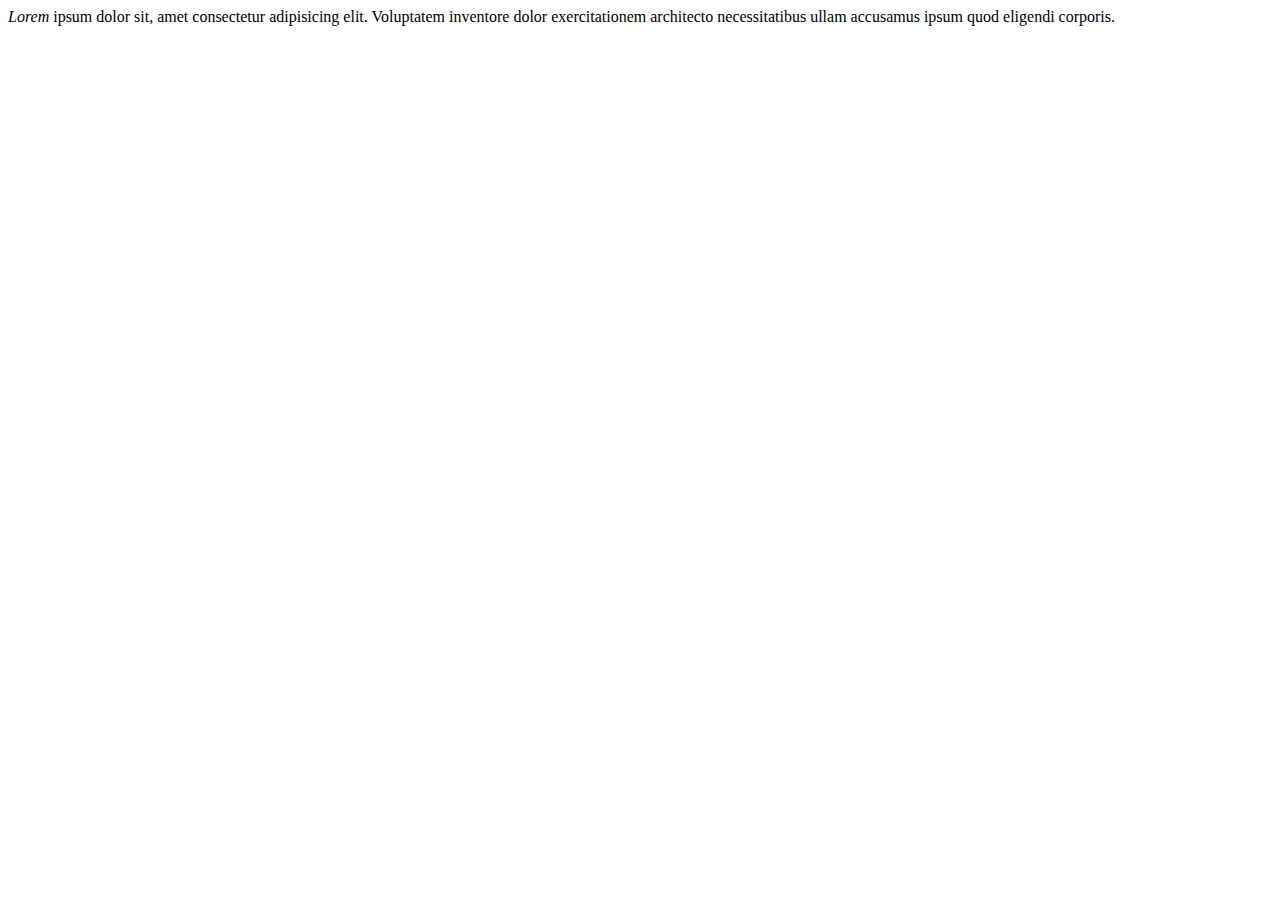
<file: class_1/index.html>
<!DOCTYPE HTML>
<html>
<head>
    <title>
        Welcome|Animal.co
    </title>
    <link rel="icon" href="./images/Favicon.jpg"/>
    <meta name="Title" content="your best store for animals"/> 
    <meta name="description" content="a site for getting animals"/>
    <meta name="author" content="animals for sale"/>

</head>
<body>
    

    <div class="new">
        <em>Lorem</em> ipsum dolor sit, amet consectetur adipisicing elit. Voluptatem inventore dolor exercitationem architecto necessitatibus ullam accusamus ipsum quod eligendi corporis.
    </div>
</body>



</html>
</file>
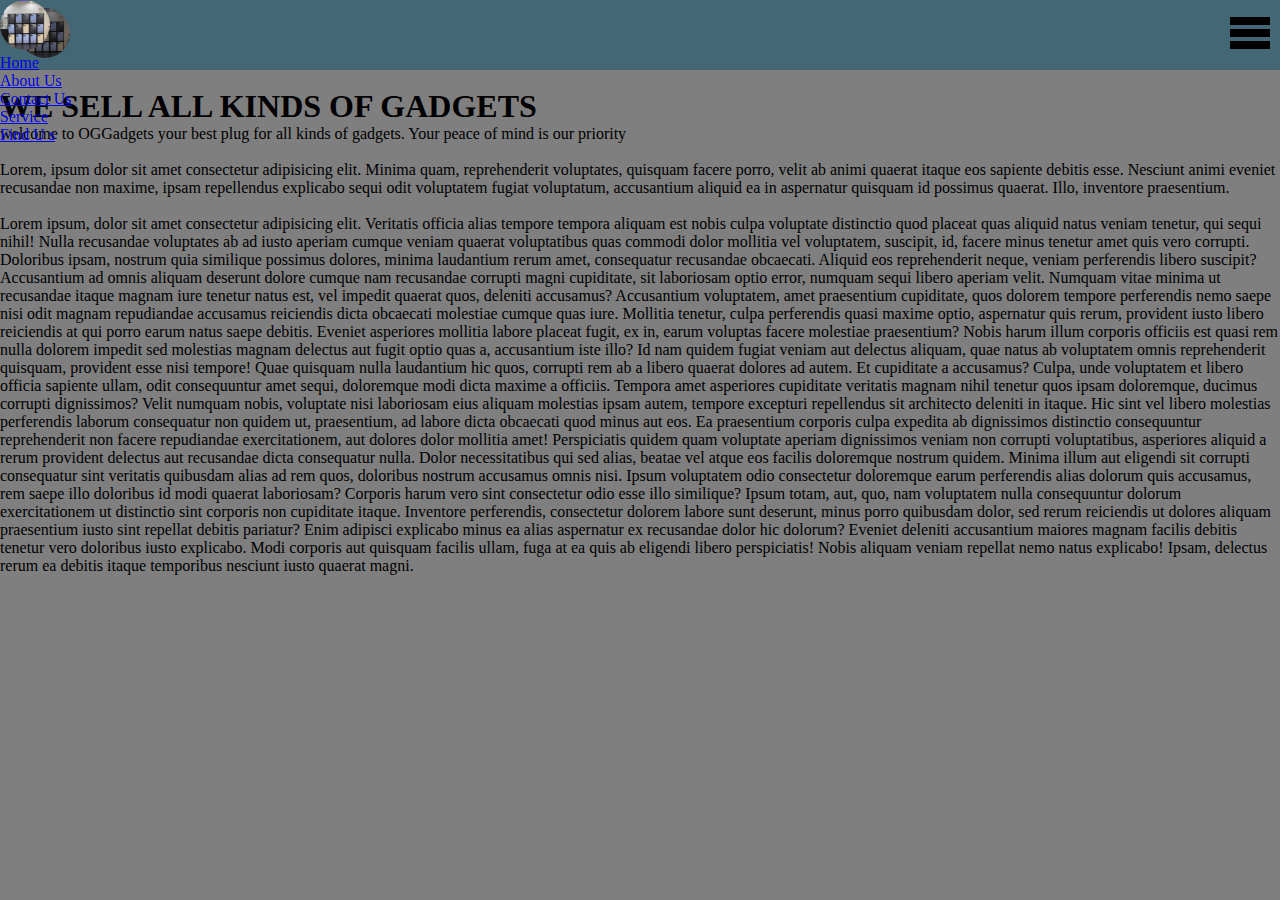
<file: class_10/index.html>
<!DOCTYPE html>
<html lang="en">
<head>
    <meta charset="UTF-8">
    <meta http-equiv="X-UA-Compatible" content="IE=edge">
    <meta name="viewport" content="width=, initial-scale=1.0">
    <title>Document</title>
    <link rel="stylesheet" href="main.css"/>
</head>
<body>
    <div class="nav-container">
        <div class="pic">
            <img src="iphone.jpg" height="50" width="50"/>
        </div>
            <div>
                <svg viewbox="0 0 100 80" width="40" height="40>">

                    <rect width="100" height="20"></rect>
                    <rect y="30" width="100" height="20"></rect>
                    <rect y="60" width="100" height="20"></rect>
                </svg>
            </div>
            
    </div><br>
    
    <div class="menu-cont">
        <div clsass="nav-cont">
            <nav>
                <img src="iphone.jpg" height="50" width="50"/>
            </nav>
            <ul>
                <li> <a href="#">Home</a> </li>
                <li> <a href="google.com">About Us</a> </li>
                <li> <a href="#">Contact Us</a> </li>
                <li> <a href="#">Service</a> </li>
                <li><a href="#">Find U s</a></li>


            </ul>
        </div>
    </div>

    <div class="para" >
        <h1>WE SELL ALL KINDS OF GADGETS</h1>
        <p>welcome to OGGadgets your best plug for all kinds of gadgets. Your peace of mind is our priority</p><br>
        <p>Lorem, ipsum dolor sit amet consectetur adipisicing elit. Minima quam, reprehenderit voluptates, quisquam facere porro, velit ab animi quaerat itaque eos sapiente debitis esse. Nesciunt animi eveniet recusandae non maxime, ipsam repellendus explicabo sequi odit voluptatem fugiat voluptatum, accusantium aliquid ea in aspernatur quisquam id possimus quaerat. Illo, inventore praesentium.</p><br>

        <p>Lorem ipsum, dolor sit amet consectetur adipisicing elit. Veritatis officia alias tempore tempora aliquam est nobis culpa voluptate distinctio quod placeat quas aliquid natus veniam tenetur, qui sequi nihil! Nulla recusandae voluptates ab ad iusto aperiam cumque veniam quaerat voluptatibus quas commodi dolor mollitia vel voluptatem, suscipit, id, facere minus tenetur amet quis vero corrupti. Doloribus ipsam, nostrum quia similique possimus dolores, minima laudantium rerum amet, consequatur recusandae obcaecati. Aliquid eos reprehenderit neque, veniam perferendis libero suscipit? Accusantium ad omnis aliquam deserunt dolore cumque nam recusandae corrupti magni cupiditate, sit laboriosam optio error, numquam sequi libero aperiam velit. Numquam vitae minima ut recusandae itaque magnam iure tenetur natus est, vel impedit quaerat quos, deleniti accusamus? Accusantium voluptatem, amet praesentium cupiditate, quos dolorem tempore perferendis nemo saepe nisi odit magnam repudiandae accusamus reiciendis dicta obcaecati molestiae cumque quas iure. Mollitia tenetur, culpa perferendis quasi maxime optio, aspernatur quis rerum, provident iusto libero reiciendis at qui porro earum natus saepe debitis. Eveniet asperiores mollitia labore placeat fugit, ex in, earum voluptas facere molestiae praesentium? Nobis harum illum corporis officiis est quasi rem nulla dolorem impedit sed molestias magnam delectus aut fugit optio quas a, accusantium iste illo? Id nam quidem fugiat veniam aut delectus aliquam, quae natus ab voluptatem omnis reprehenderit quisquam, provident esse nisi tempore! Quae quisquam nulla laudantium hic quos, corrupti rem ab a libero quaerat dolores ad autem. Et cupiditate a accusamus? Culpa, unde voluptatem et libero officia sapiente ullam, odit consequuntur amet sequi, doloremque modi dicta maxime a officiis. Tempora amet asperiores cupiditate veritatis magnam nihil tenetur quos ipsam doloremque, ducimus corrupti dignissimos? Velit numquam nobis, voluptate nisi laboriosam eius aliquam molestias ipsam autem, tempore excepturi repellendus sit architecto deleniti in itaque. Hic sint vel libero molestias perferendis laborum consequatur non quidem ut, praesentium, ad labore dicta obcaecati quod minus aut eos. Ea praesentium corporis culpa expedita ab dignissimos distinctio consequuntur reprehenderit non facere repudiandae exercitationem, aut dolores dolor mollitia amet! Perspiciatis quidem quam voluptate aperiam dignissimos veniam non corrupti voluptatibus, asperiores aliquid a rerum provident delectus aut recusandae dicta consequatur nulla. Dolor necessitatibus qui sed alias, beatae vel atque eos facilis doloremque nostrum quidem. Minima illum aut eligendi sit corrupti consequatur sint veritatis quibusdam alias ad rem quos, doloribus nostrum accusamus omnis nisi. Ipsum voluptatem odio consectetur doloremque earum perferendis alias dolorum quis accusamus, rem saepe illo doloribus id modi quaerat laboriosam? Corporis harum vero sint consectetur odio esse illo similique? Ipsum totam, aut, quo, nam voluptatem nulla consequuntur dolorum exercitationem ut distinctio sint corporis non cupiditate itaque. Inventore perferendis, consectetur dolorem labore sunt deserunt, minus porro quibusdam dolor, sed rerum reiciendis ut dolores aliquam praesentium iusto sint repellat debitis pariatur? Enim adipisci explicabo minus ea alias aspernatur ex recusandae dolor hic dolorum? Eveniet deleniti accusantium maiores magnam facilis debitis tenetur vero doloribus iusto explicabo. Modi corporis aut quisquam facilis ullam, fuga at ea quis ab eligendi libero perspiciatis! Nobis aliquam veniam repellat nemo natus explicabo! Ipsam, delectus rerum ea debitis itaque temporibus nesciunt iusto quaerat magni.</p>

    </div>
</body>
</html>
</file>
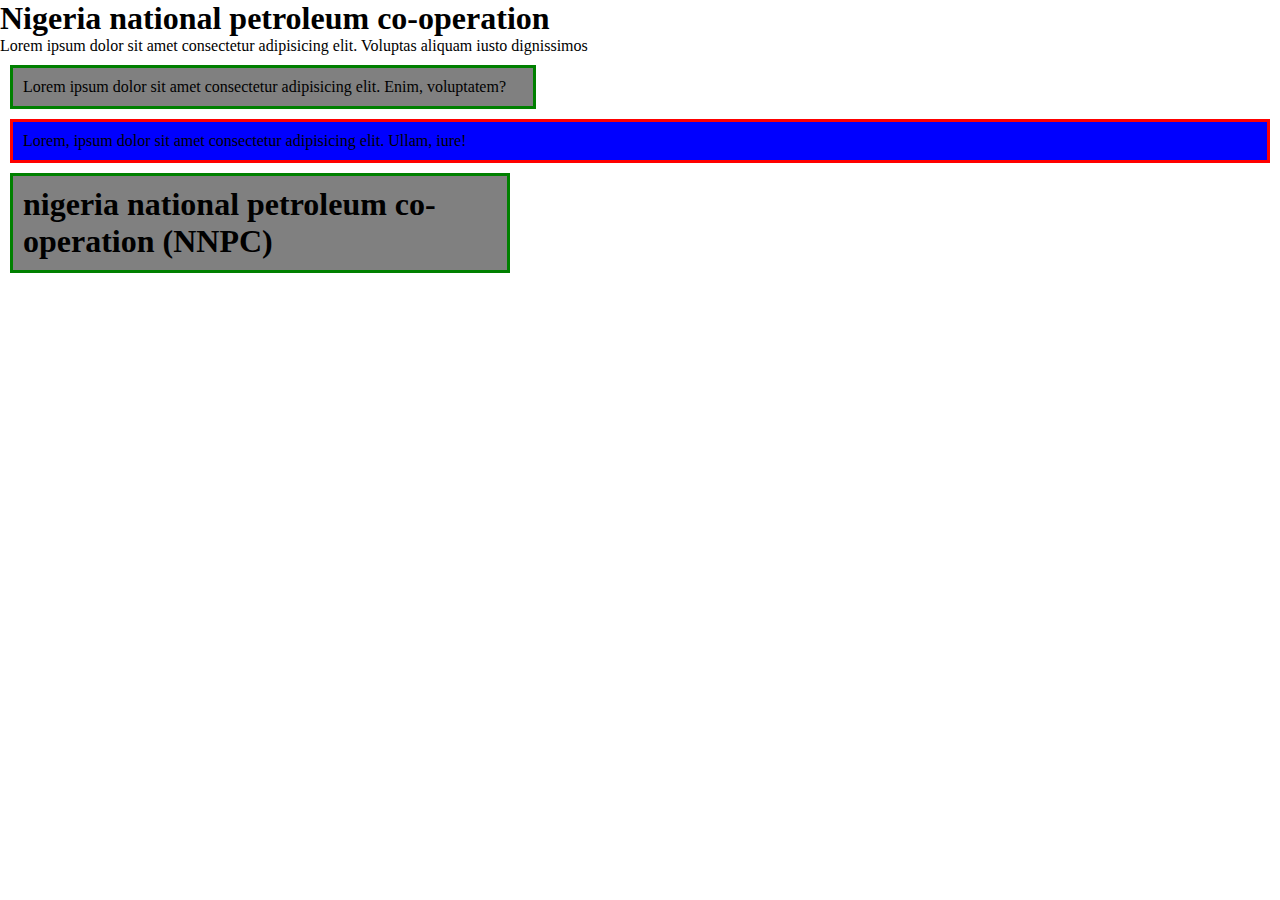
<file: class_7/index.html>
<!DOCTYPE html>
<html lang="en">
<head>
    <meta charset="UTF-8">
    <meta http-equiv="X-UA-Compatible" content="IE=edge">
    <meta name="viewport" content="width=, initial-scale=1.0">
    <title>Document</title>
    <link rel="stylesheet" href="main.css">
</head>
<body>
    <div>
        <h1>Nigeria national petroleum co-operation</h1>
        <p>Lorem ipsum dolor sit amet consectetur adipisicing elit. Voluptas aliquam iusto dignissimos</p>
        <p class="row">Lorem ipsum dolor sit amet consectetur adipisicing elit. Enim, voluptatem?</p>
        <p class="win">Lorem, ipsum dolor sit amet consectetur adipisicing elit. Ullam, iure!</p>

        <h1 class="red">nigeria national petroleum co-operation (NNPC)</h1>
    </div>
</body>
</html>
</file>
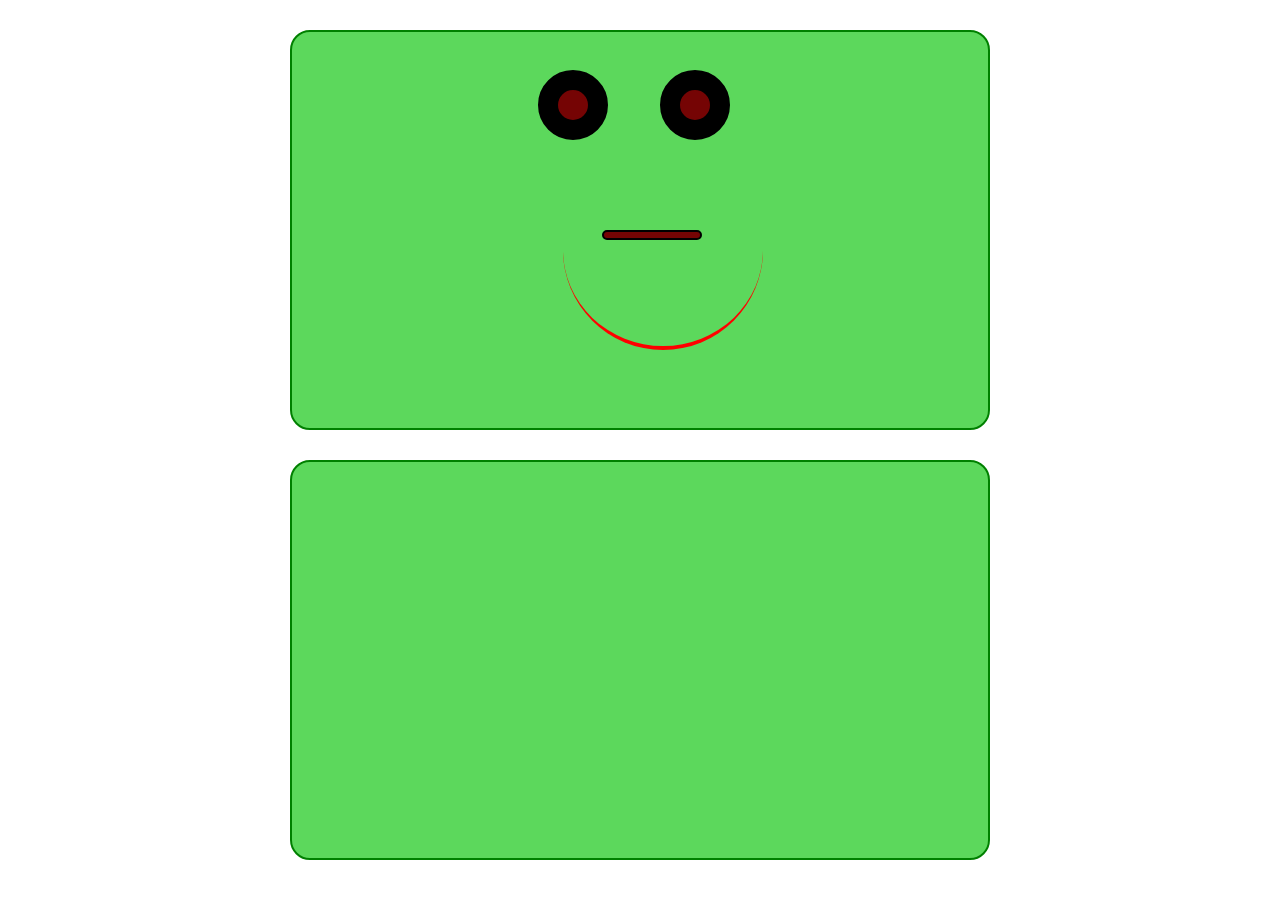
<file: class_8/index.html>
<!DOCTYPE html>
<html lang="en">
<head>
    <meta charset="UTF-8">
    <meta http-equiv="X-UA-Compatible" content="IE=edge">
    <meta name="viewport" content="width, initial-scale=1.0">
    <title>Document</title>
    <link rel="stylesheet" href="main.css"/>
</head>
<body>
    <div class="container">

        <div class="rectangle"></div>
        <div class="circle" id="circle1"></div>
        <div class="circle" id="circle2"></div>
        <div class="line"></div>
        <div class="arc"></div>
    </div>
    <div class="rectangle red"></div>

   


    </div>

</body>
</html>
</file>
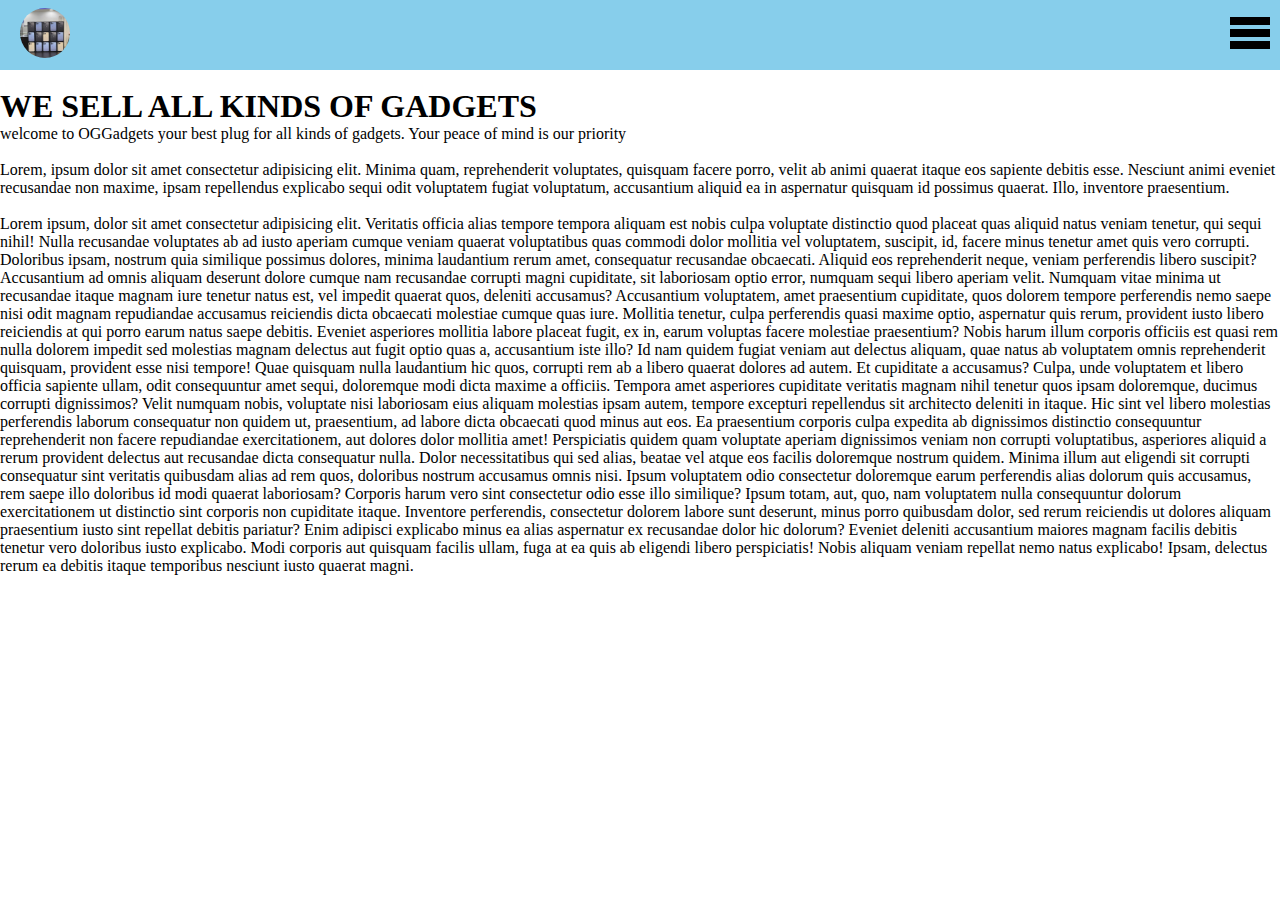
<file: class_9/index.html>
<!DOCTYPE html>
<html lang="en">
<head>
    <meta charset="UTF-8">
    <meta http-equiv="X-UA-Compatible" content="IE=edge">
    <meta name="viewport" content="width=, initial-scale=1.0">
    <title>Document</title>
    <link rel="stylesheet" href="main.css"/>
</head>
<body>
    <div class="nav-container">
        <div class="pic">
            <img src="iphone.jpg" height="50" width="50"/>
        </div>
            <div>
                <svg viewbox="0 0 100 80" width="40" height="40>">

                    <rect width="100" height="20"></rect>
                    <rect y="30" width="100" height="20"></rect>
                    <rect y="60" width="100" height="20"></rect>
                </svg>
            </div>
            
    </div><br>
    <div class="para" >
        <h1>WE SELL ALL KINDS OF GADGETS</h1>
        <p>welcome to OGGadgets your best plug for all kinds of gadgets. Your peace of mind is our priority</p><br>
        <p>Lorem, ipsum dolor sit amet consectetur adipisicing elit. Minima quam, reprehenderit voluptates, quisquam facere porro, velit ab animi quaerat itaque eos sapiente debitis esse. Nesciunt animi eveniet recusandae non maxime, ipsam repellendus explicabo sequi odit voluptatem fugiat voluptatum, accusantium aliquid ea in aspernatur quisquam id possimus quaerat. Illo, inventore praesentium.</p><br>

        <p>Lorem ipsum, dolor sit amet consectetur adipisicing elit. Veritatis officia alias tempore tempora aliquam est nobis culpa voluptate distinctio quod placeat quas aliquid natus veniam tenetur, qui sequi nihil! Nulla recusandae voluptates ab ad iusto aperiam cumque veniam quaerat voluptatibus quas commodi dolor mollitia vel voluptatem, suscipit, id, facere minus tenetur amet quis vero corrupti. Doloribus ipsam, nostrum quia similique possimus dolores, minima laudantium rerum amet, consequatur recusandae obcaecati. Aliquid eos reprehenderit neque, veniam perferendis libero suscipit? Accusantium ad omnis aliquam deserunt dolore cumque nam recusandae corrupti magni cupiditate, sit laboriosam optio error, numquam sequi libero aperiam velit. Numquam vitae minima ut recusandae itaque magnam iure tenetur natus est, vel impedit quaerat quos, deleniti accusamus? Accusantium voluptatem, amet praesentium cupiditate, quos dolorem tempore perferendis nemo saepe nisi odit magnam repudiandae accusamus reiciendis dicta obcaecati molestiae cumque quas iure. Mollitia tenetur, culpa perferendis quasi maxime optio, aspernatur quis rerum, provident iusto libero reiciendis at qui porro earum natus saepe debitis. Eveniet asperiores mollitia labore placeat fugit, ex in, earum voluptas facere molestiae praesentium? Nobis harum illum corporis officiis est quasi rem nulla dolorem impedit sed molestias magnam delectus aut fugit optio quas a, accusantium iste illo? Id nam quidem fugiat veniam aut delectus aliquam, quae natus ab voluptatem omnis reprehenderit quisquam, provident esse nisi tempore! Quae quisquam nulla laudantium hic quos, corrupti rem ab a libero quaerat dolores ad autem. Et cupiditate a accusamus? Culpa, unde voluptatem et libero officia sapiente ullam, odit consequuntur amet sequi, doloremque modi dicta maxime a officiis. Tempora amet asperiores cupiditate veritatis magnam nihil tenetur quos ipsam doloremque, ducimus corrupti dignissimos? Velit numquam nobis, voluptate nisi laboriosam eius aliquam molestias ipsam autem, tempore excepturi repellendus sit architecto deleniti in itaque. Hic sint vel libero molestias perferendis laborum consequatur non quidem ut, praesentium, ad labore dicta obcaecati quod minus aut eos. Ea praesentium corporis culpa expedita ab dignissimos distinctio consequuntur reprehenderit non facere repudiandae exercitationem, aut dolores dolor mollitia amet! Perspiciatis quidem quam voluptate aperiam dignissimos veniam non corrupti voluptatibus, asperiores aliquid a rerum provident delectus aut recusandae dicta consequatur nulla. Dolor necessitatibus qui sed alias, beatae vel atque eos facilis doloremque nostrum quidem. Minima illum aut eligendi sit corrupti consequatur sint veritatis quibusdam alias ad rem quos, doloribus nostrum accusamus omnis nisi. Ipsum voluptatem odio consectetur doloremque earum perferendis alias dolorum quis accusamus, rem saepe illo doloribus id modi quaerat laboriosam? Corporis harum vero sint consectetur odio esse illo similique? Ipsum totam, aut, quo, nam voluptatem nulla consequuntur dolorum exercitationem ut distinctio sint corporis non cupiditate itaque. Inventore perferendis, consectetur dolorem labore sunt deserunt, minus porro quibusdam dolor, sed rerum reiciendis ut dolores aliquam praesentium iusto sint repellat debitis pariatur? Enim adipisci explicabo minus ea alias aspernatur ex recusandae dolor hic dolorum? Eveniet deleniti accusantium maiores magnam facilis debitis tenetur vero doloribus iusto explicabo. Modi corporis aut quisquam facilis ullam, fuga at ea quis ab eligendi libero perspiciatis! Nobis aliquam veniam repellat nemo natus explicabo! Ipsam, delectus rerum ea debitis itaque temporibus nesciunt iusto quaerat magni.</p>

    </div>
    
</body>
</html>
</file>
<file: class_10/main.css>
*{
    margin: 0px;
    padding: 0%;
    box-sizing: border-box;
}

div.nav-container{
    display: flex;
    align-items:center;
    justify-content: space-between;
    background-color: skyblue;
    padding: 10px;;
    width: 100%;
    height: 70px;
    position: fixed;
    /**to make sure it never break**/
    top: 0px;
    left: 0px;
}

.para{
    margin-top: 70px;
}

.pic{
    padding: 10px;
}

img{
    border-radius: 50px;
}

div.menu-cont{
    position: fixed;
    width: 100%;
    height: 100%;
    top: 0;
    left: 0;
    background-color: rgba(0,0,0,.5);
}

div.nav-cont{
    
}
</file>
<file: class_7/main.css>
*{
     margin: 0px;
     padding: 0px;
}

.row{background-color: grey;
    padding: 10px; margin: 10px;
    border: 3px solid green;
    width: 500px;
}
.win{background-color: blue;
    padding: 10px; margin: 10px;
    border: 3px solid red;
    /*box-sizing: border-box;} */
    box-sizing: border-box; 
     
}
.red{background-color: grey;
    padding: 10px; margin: 10px;
    border: 3px solid green;
    /*box-sizing: border-box;} */
    box-sizing: border-box;
    width: 500px;
}
</file>
<file: class_8/main.css>
*{
    margin: 0px;
    padding: 0px;
    box-sizing: border-box;
}

div.container{
    position: relative;  
}

.rectangle{
    width: 700px;
    height: 400px;
    border: 2px solid green;
    background-color: rgb(92, 216, 92);
    border-radius: 20px;
    margin: 30px auto;
    margin-top: ;
}

div.circle{
    width: 70px;
    height: 70px;
    border-radius: 40px;
    border: 20px solid black;
    background: rgb(117, 4, 4);
    position: absolute;
    top: 40px;  
}

#circle1{
    position: absolute;
    left: 42%;
}

#circle2{
    position: absolute;
    right: 43%;
}

.container{
    position: relative;
}

.line{
    width: 100px;
    height: 10px;
    border: 2px solid black;
    border-radius: 5px;
    background: rgb(117, 4, 4);
    position: absolute;
    top: 50%;
    left: 47%;
}

.arc{
   width: 200px;
   height: 200px;
   border: 4px solid red;
   border-bottom-left-radius: 100px;
   border-bottom-right-radius: 100px;
   border-top: none;
   border-left: none;
   border-right: none;
   position: absolute;
   top: 30%;
   left: 44%;
   border-radius: 100px;

}
</file>
<file: class_9/main.css>
*{
    margin: 0px;
    padding: 0%;
    box-sizing: border-box;
}

div.nav-container{
    display: flex;
    align-items:center;
    justify-content: space-between;
    background-color: skyblue;
    padding: 10px;;
    width: 100%;
    height: 70px;
    position: fixed;
    /**to make sure it never break**/
    top: 0px;
    left: 0px;
}

.para{
    margin-top: 70px;
}

.pic{
    padding: 10px;
}

img{
    border-radius: 50px;
}
</file>
